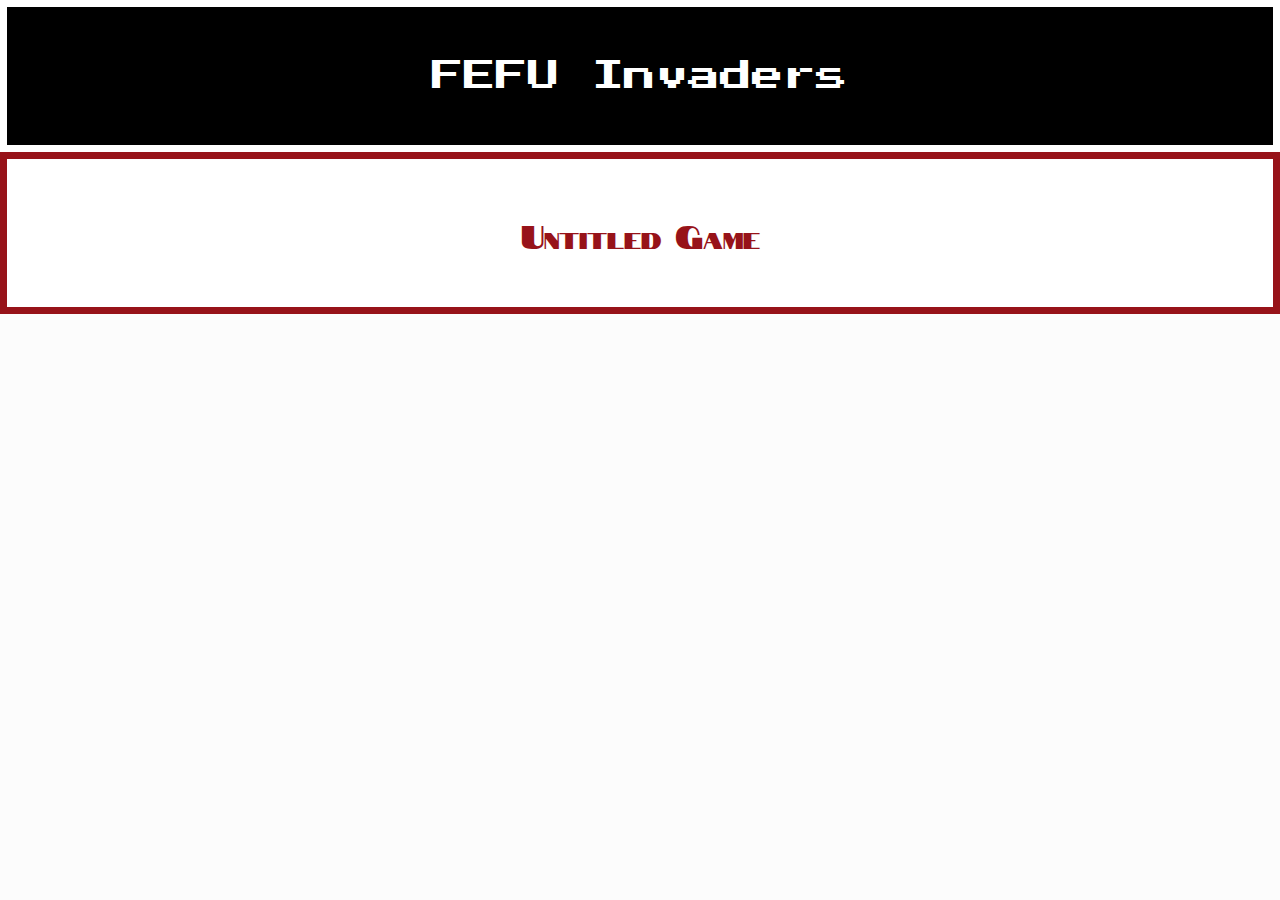
<file: index.html>
<html>
	<head>
		<title>direspace</title>
		<link rel="stylesheet" href="styles.css">
		<link rel="icon" type="image/png" href="favicon.png">
	</head>
	<!-- <script src="index.js" type="text/javascript"></script> -->
	<noscript>Подрубай JS, иначе будет грустно :(</noscript>
	<body>
		<a class="link fefu_invaders" href="projects/invaders/index.html">FEFU Invaders</a>
		<a class="link webgl" href="projects/game/index.html">Untitled Game</a>
	</body>
</html>
</file>
<file: styles.css>
@import url('https://fonts.googleapis.com/css?family=Source+Code+Pro');
@import url('https://fonts.googleapis.com/css?family=Press+Start+2P');
@import url('https://fonts.googleapis.com/css?family=Notable');


.link {
	display: block;
	padding: 60px 0;
	width: auto;
	white-space: nowrap;
	cursor: pointer;
	font-size: 32;
	text-align: center;
	transition: .25s;
}

.link:hover {
	/* padding: 50px 0; */
	/* box-shadow: inset 0 0 0 7px rgb(103,58,183, 0.8); */
	width: auto;
	white-space: nowrap;
	cursor: pointer;
	margin: 0;
	/* transform: scale(1.2); */
}

.link {
    text-decoration: none;
}

.link:visited {
    text-decoration: none;
}


.fefu_invaders {	
	font-family: 'Press Start 2P';
	/* font-family: 'Notable', sans-serif; */
	color: rgb(250, 250, 250);
	background: black;
	box-shadow: inset 0 0 0 7px rgb(255, 255, 255);
	
}

.fefu_invaders:hover{
	color: rgb(255, 255, 255);
}

.webgl {
	font-family: 'Notable', sans-serif;
	color: #971319;
	background: rgb(255, 255, 255);
	font-variant: small-caps;
	box-shadow: inset 0 0 0 7px rgb(151, 19, 25);
}

.webgl:hover {
}

body {
	/* padding: 20px 0 0 0; */
	padding: 0;
	margin: 0;
	overflow:hidden;
	background: rgb(252, 252, 252); /* Old browsers */

}
</file>
